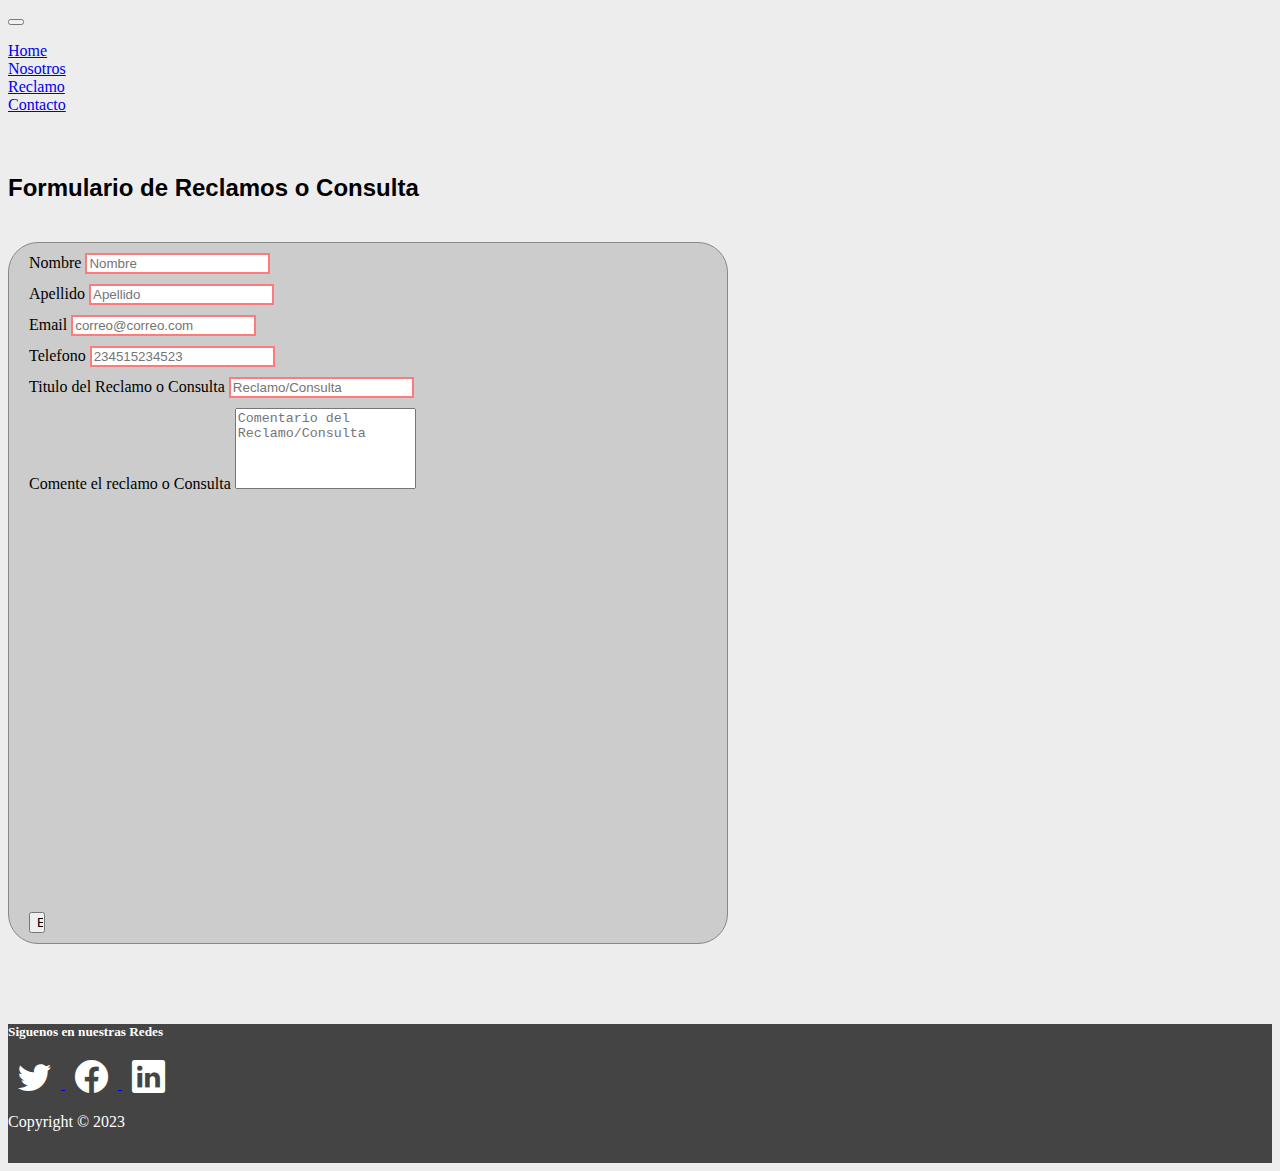
<file: reclamo.html>
<!DOCTYPE html>
<html lang="en">

<head>
    <meta charset="UTF-8">
    <meta http-equiv="X-UA-Compatible" content="IE=edge">
    <meta name="viewport" content="width=device-width, initial-scale=1.0">
    <link href="https://cdn.jsdelivr.net/npm/bootstrap@5.3.0-alpha2/dist/css/bootstrap.min.css" rel="stylesheet"
        integrity="sha384-aFq/bzH65dt+w6FI2ooMVUpc+21e0SRygnTpmBvdBgSdnuTN7QbdgL+OapgHtvPp" crossorigin="anonymous">
    <link href="style.css" rel="stylesheet" type="text/css" />

    <link rel="preconnect" href="https://fonts.googleapis.com">
    <link rel="preconnect" href="https://fonts.gstatic.com" crossorigin>
    <link href="https://fonts.googleapis.com/css2?family=Great+Vibes&display=swap" rel="stylesheet">

      <!--Icono Boostrap-->
  <link rel="stylesheet" href="https://cdn.jsdelivr.net/npm/bootstrap-icons@1.10.4/font/bootstrap-icons.css">

    <title>Contacto</title>
</head>

<body>

    <header>
        <nav class="navbar navbar-expand-lg bg-body-tertiary" data-bs-theme="dark">

            <div class="container-fluid ">

                <button class="navbar-toggler" type="button" data-bs-toggle="collapse"
                    data-bs-target="#navbarSupportedContent" aria-controls="navbarSupportedContent"
                    aria-expanded="false" aria-label="Toggle navigation">
                    <span class="navbar-toggler-icon"></span>
                </button>


                <div class="collapse navbar-collapse " id="navbarSupportedContent">

                    <ul class="navbar-nav me-auto mb-2 mb-lg-0">
                        <li class="nav-item">
                            <a class="nav-link" href="index.html">Home</a>
                        </li>
                        <li class="nav-item">
                            <a class="nav-link" href="nosotros.html">Nosotros</a>
                        </li>
                        <li class="nav-item">
                            <a class="nav-link active" aria-current="page" href="reclamo.html">Reclamo</a>
                        </li>
                        <li class="nav-item">
                            <a class="nav-link" href="contacto.html">Contacto</a>
                        </li>
                    </ul>

                </div>

            </div>

        </nav>


    </header>

    <div class="container-fluid">

        <main>

            <h2 class="margenTitulo text-center">Formulario de Reclamos o Consulta</h2>
    
            <div div class="container text-center containerReclamo">
    
                <form class="formReclamo" id="formReclamo">
                    
                    <!--row 1-->
                    <div class="row justify-content-center formularioReclamo" id="formularioReclamo">
                       
    
                        <div class="col-12 text-start inputReclamo">
                            <label for="nombre" class="form-label">Nombre</label>
                            <input type="text" class="form-control" id="nombre" aria-describedby="nombre"
                                placeholder="Nombre" minlength="3" maxlength="20" pattern="[a-zA-Z\s]{3,20}" required>
                        </div>
    
                        <div class="col-12 text-start inputReclamo">
                            <label for="apellido" class="form-label">Apellido</label>
                            <input type="text" class="form-control" id="apellido" aria-describedby="apellido"
                                placeholder="Apellido" minlength="3" maxlength="20" pattern="[a-zA-Z\s]{3,20}" required>
                        </div>
    
    
                        <div class="col-12 text-start inputReclamo">
                            <label for="email" class="form-label">Email</label>
                            <input type="email" class="form-control" id="email" placeholder="correo@correo.com" maxlength="40" pattern="[a-zA-Z0-9._%+-]+@[a-zA-Z0-9.-]+\.[a-zA-Z]{3,}$" required />
                        </div>
    
    
                        <div class="col-12 text-start inputReclamo">
                            <label for="telefono" class="form-label">Telefono</label>
                            <input type="text" class="form-control" id="telefono" aria-describedby="telefono"
                            placeholder="234515234523" minlength="10" maxlength="10" pattern="[0-9]{10,10}" required />
                        </div>
    
    
                        <div class="col-12  text-start inputReclamo">
                            <label for="Reclamo" class="form-label">Titulo del Reclamo o Consulta</label>
                            <input type="text" class="form-control" id="reclamo" aria-describedby="Reclamo"
                                placeholder="Reclamo/Consulta" minlength="6" maxlength="50" required />
                        </div>
    
                        <div class="col-12  text-start inputReclamo">
                            <label for="motivo" class="form-label">Comente el reclamo o Consulta</label>
    
                            <textarea class="form-control" id="motivo" rows="5"
                                placeholder="Comentario del Reclamo/Consulta" minlength="6" maxlength="300" required></textarea>
    
                        </div>
    
                        <div class="col-12 inputReclamo btnFormPosition">
                            <input type="submit" class="btn btn-primary sizeBtn" value="Enviar" />
                        </div>
    
                    </div>
    
    
    
                    <!--row 2-->
                    <div class="row justify-content-center confirmacionReclamo " id="confirmacionReclamo">
                        <div class="col-12 colorConfirmacion">
                            <h3 class="marginTitleForm"><strong>Confirmacion</strong></h3>
    
                        </div>
                        
                        <div class="col-12 text-start inputReclamo">
                            <h5><strong>Estas seguro que quieres enviar este Reclamo?</strong></h5>
                        </div>
    
                        
    
                        <div class="col-12 text-start inputReclamo">
                            <p class="textReclamo" id="textReclamo"></p>
                    
                        </div>
                        
    
    
                        
                        <div class="col-12">
                            <i class="bi bi-exclamation-circle-fill iconConfirmForm"></i>
                       
                      </div>
    
    
    
                        <div class="col-12 inputReclamo btnFormPosition">
                            <button type="button" class="btn btn-primary sizeBtn" onclick="aceptarReclamo()">Aceptar</button>
                            <button type="button" class="btn btn-secondary sizeBtn" onclick="atrasReclamo()">Atras</button>
                        </div>
                    </div>
    
    
    
    
    
                    <!--row 3-->
                    <div class="row justify-content-center mensajeReclamo" id="mensajeReclamo">
    
                        <div class="col-12 colorRegistro">
                            <h3 class="marginTitleForm"><strong>Reclamo registrado</strong></h3>
                        </div>
    
    
                        <div class="col-12  inputReclamo  text-start">
                            <p class="textReclamo" id="infoReclamo"></p>
                    
                        </div>
    
                        <div class="col-12">
                            <i class="bi bi-check-circle-fill iconRegistroForm"></i>
                       
                      </div>
    
    
                        <div class="col-12 inputReclamo btnFormPosition">
                            <a href="index.html"><button type="button" class="btn btn-secondary sizeBtn">Salir</button></a>
                        </div>
                    </div>
    
    
                </form>
    
            </div>
        </main>
    
    
                            <div class="row">
                                    <footer>
                                        <div class="container-fluid text-center">
                                            <h5 class="titleRedSocial">Siguenos en nuestras Redes</h5>
                                            
                                            <a href="https://twitter.com/?lang=es" target="_blank">
                                                <i class="bi bi-twitter iconSocial"></i>
                                            </a>
    
                                            <a href="https://www.facebook.com/" target="_blank">
                                                <i class="bi bi-facebook iconSocial"></i>
                                            </a>
    
                                            <a href="https://ar.linkedin.com/" target="_blank">
                                                <i class="bi bi-linkedin iconSocial"></i>
                                            </a>
                                            <div class="row align-items-center rowFooter">
                                                <div class="col">
                                                    <p>Copyright © 2023</p>
                                                </div>
                                            </div>
                                        </div>
                                    </footer>
                            </div>





    </div>

    

    <script
    src="https://code.jquery.com/jquery-3.6.4.min.js"
    integrity="sha256-oP6HI9z1XaZNBrJURtCoUT5SUnxFr8s3BzRl+cbzUq8="
    crossorigin="anonymous"></script>
    <script src="script.js" type="text/javascript"></script>
    <script src="https://cdn.jsdelivr.net/npm/bootstrap@5.3.0-alpha2/dist/js/bootstrap.bundle.min.js"
        integrity="sha384-qKXV1j0HvMUeCBQ+QVp7JcfGl760yU08IQ+GpUo5hlbpg51QRiuqHAJz8+BrxE/N"
        crossorigin="anonymous"></script>

</body>

</html>
</file>
<file: style.css>
/*GLOBAL*/
footer {
    background-color: #444444;
    color: #ffffff;
    margin-top: 10px;
}

.marginFooter {
    margin-top: 50px;
}

.rowFooter {
    margin-top: 10px;
    height: 50px;
}

.sizeBtn {
    width: 30%;
}



.marginBtn {
    margin-top: 30px;
    margin-bottom: 20px;
}


.marginTitleForm {
    font-family: 'Montserrat Alternates', sans-serif;
    margin: 25px 0px;
    padding: 5px 0px;
}




.margenTitulo {
    margin: 20px 0px;
    padding-top: 40px;
    font-family: 'Montserrat Alternates', sans-serif;
}

.btnFormPosition {
    position: absolute;
    bottom: 10px;
}

textarea {
    resize: none;
}

p {
    overflow: hidden;
}

body {
    background-color: #ededed;
}

.iconConfirm {
    color: #5083ad;
    font-size: 65px;
}

.iconRegistro {
    color: #52cbbb;
    font-size: 65px;
}


.iconConfirmForm {
    color: #5083ad;
    font-size: 85px;
}

.iconRegistroForm {
    color: #52cbbb;
    font-size: 85px;
}

.colorConfirmacion {
    color: #ffffff;
    background-color: #69a6d1;
    border-radius: 10px;
}


.colorRegistro {
    color: #ffffff;
    background-color: #52cbbb;
    border-radius: 10px;
}




/*HOME*/
.aside {
    background-color: #ffff;
    min-width: 230px;
}

.main {
    background-color: #ffff;
    padding-bottom: 60px;
}

.aside .accordion {
    margin: 30px 0px;
}

.main .card {
    margin: 30px 0px;
    box-shadow: 0px 4px 7px 3px #8f8f8f;
    /*Orden: eje X / eje Y / tamanio del desenfoque / borde de la sombra / color.*/
}

.formInscripcion {
    border: 1px solid #888888;
    border-radius: 30px;
    background-color: #e5ebf1;

}

.containerInscripcion {

    padding: 0px;
}

.modal-body-inscripcion {
    border-radius: 30px;
}

.tituloModalInscripcion {
    margin: 30px 0px;
}

.inputInscripcion {
    margin: 18px 0px;

}

.formInscripcion .row {
    margin: 0px 10px;
}


.accordion {
    box-shadow: 0px 4px 7px 3px #6b6b6b;
}







/*IMAGEN LOGO*/
.titleLogo {
    font-family: 'Barlow Condensed', sans-serif;
    font-size: 45px;
    display: inline;
    background: linear-gradient(90deg, #311fff 0%, #1af4ff 100%);
    -webkit-text-fill-color: transparent;
    /* hace que el color de las letras sea transparente*/
    -webkit-background-clip: text;
    /*hace que el fondo se extiende solo en el espacio de las letras*/
}

.subTitleLogo1 {
    font-family: 'Montserrat Alternates', sans-serif;
    font-weight: 600;
    margin-bottom: 25px;
}

.subTitleLogo2 {
    font-family: 'Montserrat Alternates', sans-serif;
    font-weight: 500;

}

.grupIcon div {
    font-family: 'Open Sans', sans-serif;
    font-weight: 500px;
    display: flex;
    align-items: start;
}

.iconLogo {
    color: #0ad3c0;
    font-size: 20px;
    margin-right: 10px;
}




.bi-check2 {
    font-size: 20px;
    margin-right: 10px;
}




.backLogo {
    background: linear-gradient(to right, #c4e9f8 0%, #f6fbfe 45%, #f6fbfe 55%, #a9e0ef 100%)
}


.imgLogo {
    height: 280px;
}





input:invalid {
    border: 2px solid #ff7a7a;
}

.form-control:valid {
    border: 2px solid #7bfd7b;
}

ul {
    list-style: none;
    padding-left: 0px;
}

.cursoSelect {
    color: #4e4e4e;
    font-weight: 600;
    font-size: 16px;
    text-decoration: none;
    cursor: pointer;
}



.cursoSelect:hover {
    color: #0ad3c0;
}

.accordion-body {
    padding-bottom: 0px;
    padding-bottom: 16px;

}

ul {
    margin-bottom: 0px;
}





/*PRESENTACION*/
.tituloPresentacion {
    font-family: 'Montserrat Alternates', sans-serif;
    padding-top: 40px;
}

.cardContacto {
    min-width: 380px;
    margin: 40px 30px;
}

.imgContacto {
    width: 100%;
}

.cardContacto .card {
    box-shadow: 0px 5px 10px 1px #6b6b6b;
    /*Orden: eje X / eje Y / tamanio del desenfoque / borde de la sombra / color.*/
}




.cardNosotros:hover {
    box-shadow: 0px 5px 8px 8px #a2ebe5;
    border: 1px solid #8bebe3;

}








/*RECLAMO*/
.inputReclamo {
    margin-top: 10px;
}



.formReclamo {
    border: 1px solid #888888;
    border-radius: 30px;
    margin-bottom: 80px;
    background-color: #cccccc;
    padding: 0px 20px;
    height: 700px;
    position: relative;
}



.containerReclamo {
    margin-top: 40px;
    max-width: 720px;
}


.confirmacionReclamo,
.mensajeReclamo {
    display: none;

}

.textReclamo {
    margin-top: 50px;
    font-size: 18px;
}







/*CONTACTO*/
.inputContacto {
    margin-top: 18px;
}

.formContacto {
    border: 1px solid #888888;
    border-radius: 30px;
    margin-bottom: 80px;
    background-color: #cccccc;
    padding: 0px 20px;
    height: 550px;
    position: relative;
}

.containerContacto {
    max-width: 720px;
}


.confirmacionMensaje,
.mensajeComplet {
    display: none;

}

.textContacto {
    margin-bottom: 0px;
    font-size: 18px;
}


.infoContacto {
    margin-bottom: 20px;
}



.contact-info {
    background: #dae8f2;/*
    background-image: url(https://i.imgur.com/shty3uD.jpeg);*/
    background-repeat: none;
    background-size: auto;
    background-position: center;
    font-family: 'arial black';
    font-weight: 400;
    margin: auto;
    border: 1px solid #cecece;

}

.textMasInfo {
    color: #010129;
    margin: 13px 0px;
}

.iconSocial {
    font-size: 33px;
    margin: 10px;
    color: #ffffff;
}

.titleRedSocial {
    margin: 20px 0px;
}
</file>
